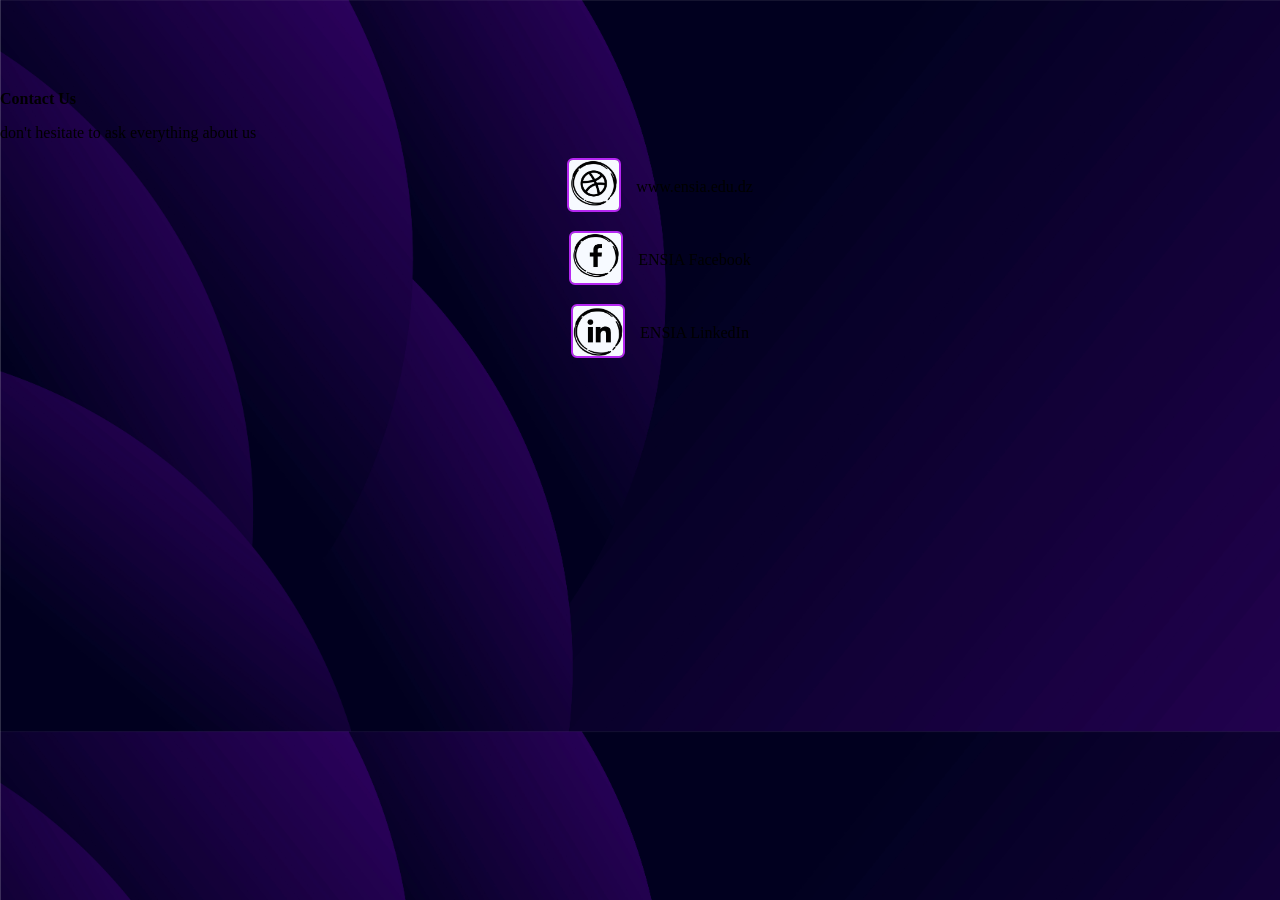
<file: contact.html>
<!DOCTYPE html>
<html lang="en">
<head>
    <meta charset="UTF-8">
    <meta name="viewport" content="width=device-width, initial-scale=1.0">
    <title>Google services </title>
     <link rel ="stylesheet" href="style.css">
     <link href="https://fonts.googleapis.com/css2?family=Abril+Fatface&family=Anonymous+Pro:ital,wght@0,400;0,700;1,400;1,700&family=BBH+Bartle&family=BBH+Bogle&family=Press+Start+2P&display=swap" rel="stylesheet">
</head>
<body>
    <br><br><br> <div class="contactbar"><br><br> <b>Contact Us</b> <p>don't hesitate to ask everything about us </p>
      <ul>
  <li class="contact-item"><a href="https://www.ensia.edu.dz/fr/">
    <img src="site.jpg" class="image-button"></a>
    <span>www.ensia.edu.dz</span>
  </li>

  <li class="contact-item">  <a href="https://www.facebook.com/EnsiaHigherSchool/">
    <img src="face.jpg" class="image-button"></a>
    <span>ENSIA Facebook</span>
  </li>

  <li class="contact-item"><a href="https://dz.linkedin.com/school/ensia-school/">
    <img src="linkedin.jpg" class="image-button"></a>
    <span>ENSIA LinkedIn</span>
  </li>
</ul>
  
</body>
</html>
</file>
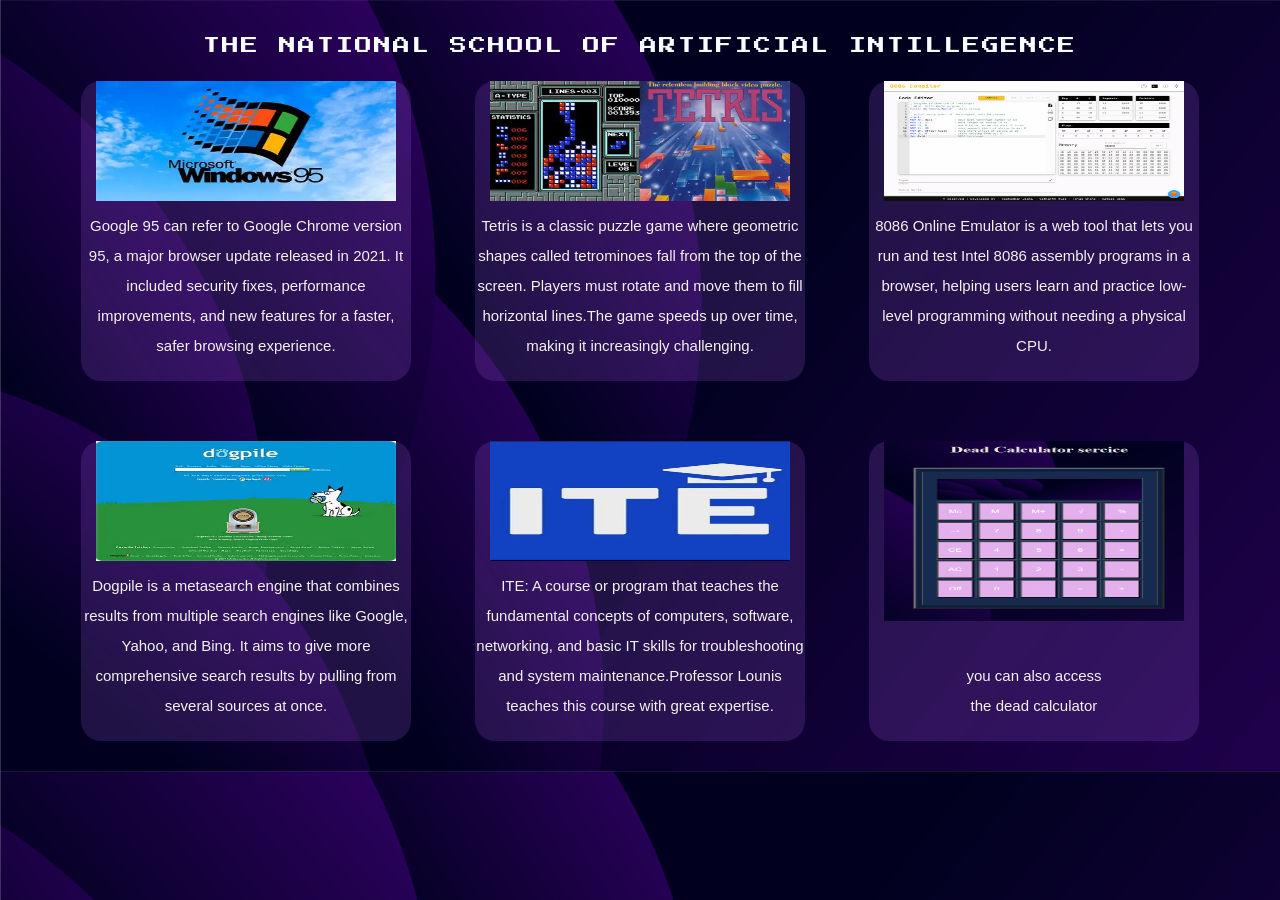
<file: ite1.html>
<!DOCTYPE html>
<html lang="en">
<head>
    <meta charset="UTF-8">
    <meta name="viewport" content="width=device-width, initial-scale=1.0">
    <title>Document</title>
     <link rel ="stylesheet" href="style.css">
     <link href="https://fonts.googleapis.com/css2?family=Abril+Fatface&family=Anonymous+Pro:ital,wght@0,400;0,700;1,400;1,700&family=BBH+Bartle&family=BBH+Bogle&family=Press+Start+2P&display=swap" rel="stylesheet">

</head>
<body>
  <big>
<p id="text">THE NATIONAL SCHOOL OF ARTIFICIAL INTILLEGENCE</p>
   </big>
    
   <center> 
    <a href=" https://copy.sh/v86/?profile=windows95"> <p class="s"style="text-align:center; line-height: 30px; font-size: 15px;"><img src="OIF.webp"width="300px" height="120px"  >Google 95 can refer to Google Chrome version 95, a major browser update released in 2021.
     It included security fixes, performance improvements, and new features for a faster, safer browsing experience.</p></a>
   <a href=" https://tetris.com/play-tetris"><p class="s" style="text-align:center; line-height: 30px; font-size: 15px;"><img src="OIP.webp"width="300px" height="120px"  >  Tetris is a classic puzzle game where geometric shapes called tetrominoes fall
     from the top of the screen.
     Players must rotate and move them to fill horizontal lines.The game speeds up over time, making it increasingly challenging.<br></p></a>
   <a href="https://sampad-adhikary.github.io/8086-emulator-web"> <p class="s"style="text-align:center; line-height: 30px; font-size: 15px;"><img src="Online8086.jpg"width="300px" height="120px"  >8086 Online Emulator is a web tool that lets you run and test 
    Intel 8086 assembly programs in a browser, helping users learn and practice low-level programming without needing a physical CPU.</p></a>
   <a href="https://www.dogpile.com "> <p class="s"style="text-align:center; line-height: 30px; font-size: 15px;"><img src="dog.webp"width="300px" height="120px"  >Dogpile is a metasearch engine that combines results from multiple search engines
         like Google, Yahoo, and Bing. It aims to give more comprehensive search results by pulling from several sources at once.</p></a>
     <a href="https://www.youtube.com/watch?v=-ma-4V1Q0Gc"><p class="s"style="text-align:center; line-height: 30px; font-size: 15px;"><img src="ite.webp"width="300px" height="120px"  ><br>ITE: A course or program that teaches the fundamental concepts of 
        computers, software, networking, and basic IT skills for troubleshooting and system maintenance.Professor Lounis teaches this course with great expertise.</p></a>
     <a href="page3.html"><p class="s"style="text-align:center; line-height: 30px; font-size: 15px;"><img src="calcul.png"width="300px" height="180px"  ><br><br>you can also access <br>the dead calculator</p></a>
    


</center>
</body>
</html>
</file>
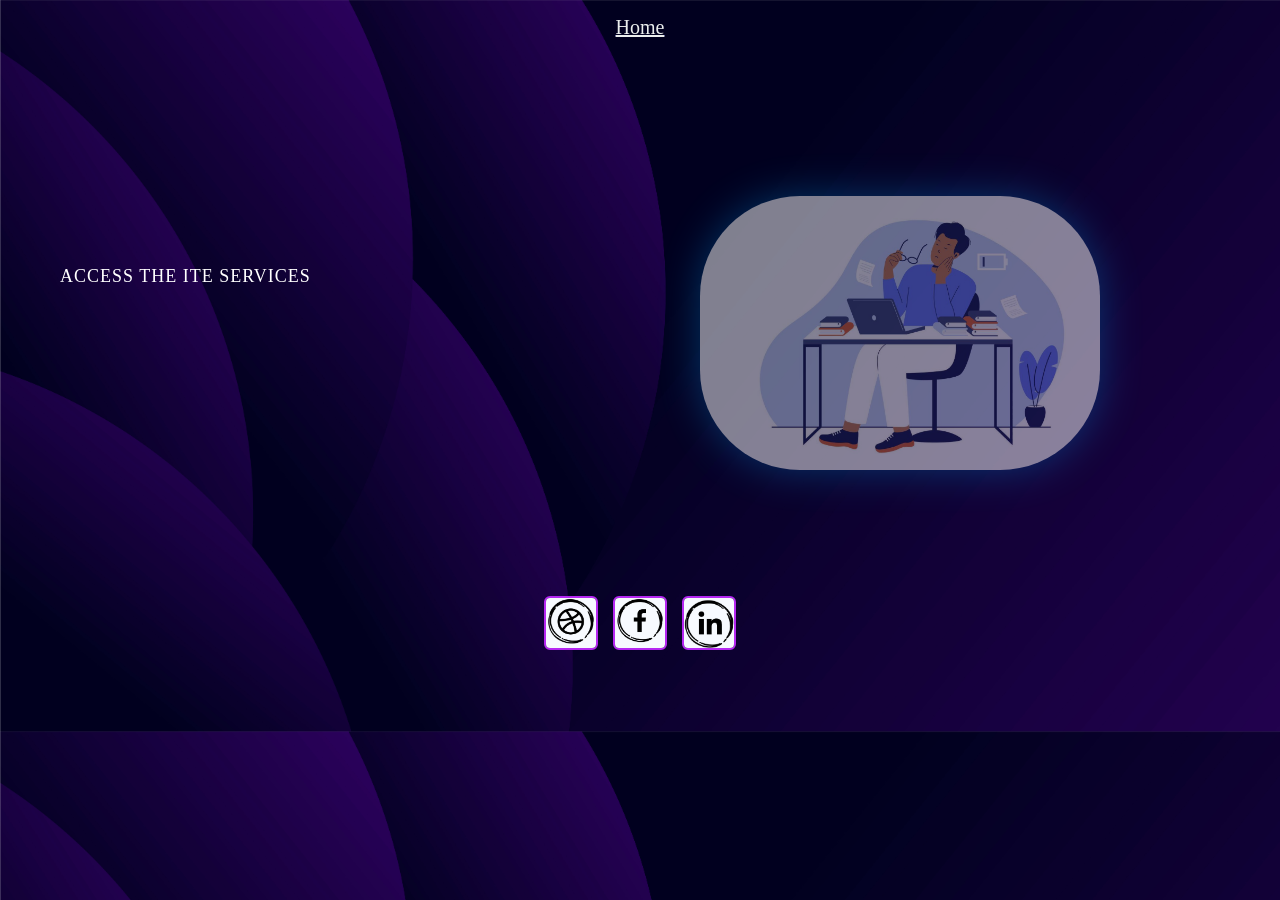
<file: page2.html>
<!DOCTYPE html>
<html lang="en">
<head>
    <meta charset="UTF-8">
    <meta name="viewport" content="width=device-width, initial-scale=1.0">
    <title>Ite project</title>
      <link rel ="stylesheet" href="style.css">
       <link href="https://fonts.googleapis.com/css2?family=Abril+Fatface&family=Anonymous+Pro:ital,wght@0,400;0,700;1,400;1,700&family=BBH+Bartle&family=BBH+Bogle&family=Press+Start+2P&display=swap" rel="stylesheet">
</head>
<body>
  
  <center>
    
    <div class="header">
 <div ><a href="page1.html"> <text class="home" >Home</text></a></div>
 
 <div class="content">
  <ul class="list">
   <a href="ite.html"> <li class="A">ACCESS THE ITE SERVICES</li></a>
  </ul>
  <div class="study-container">
    <img src="image.png" alt="person studying" class="study-img">
  </div>
</div>
<br><br><br>
</center>
<br><br><br> <br><br><br><br><br><br><br><br><br><br><br><br><br><br><br><br><br><br><br><br><br><br><br><br><br><br><br>
<div class="contact-item">
  <a href="https://www.ensia.edu.dz/fr/">
    <img src="site.jpg" class="image-button"></a>
    <a href="https://www.facebook.com/EnsiaHigherSchool/">
    <img src="face.jpg" class="image-button"></a>
  <a href="https://dz.linkedin.com/school/ensia-school/">
    <img src="linkedin.jpg" class="image-button"></a>
    </div>
</body>
</html>
</file>
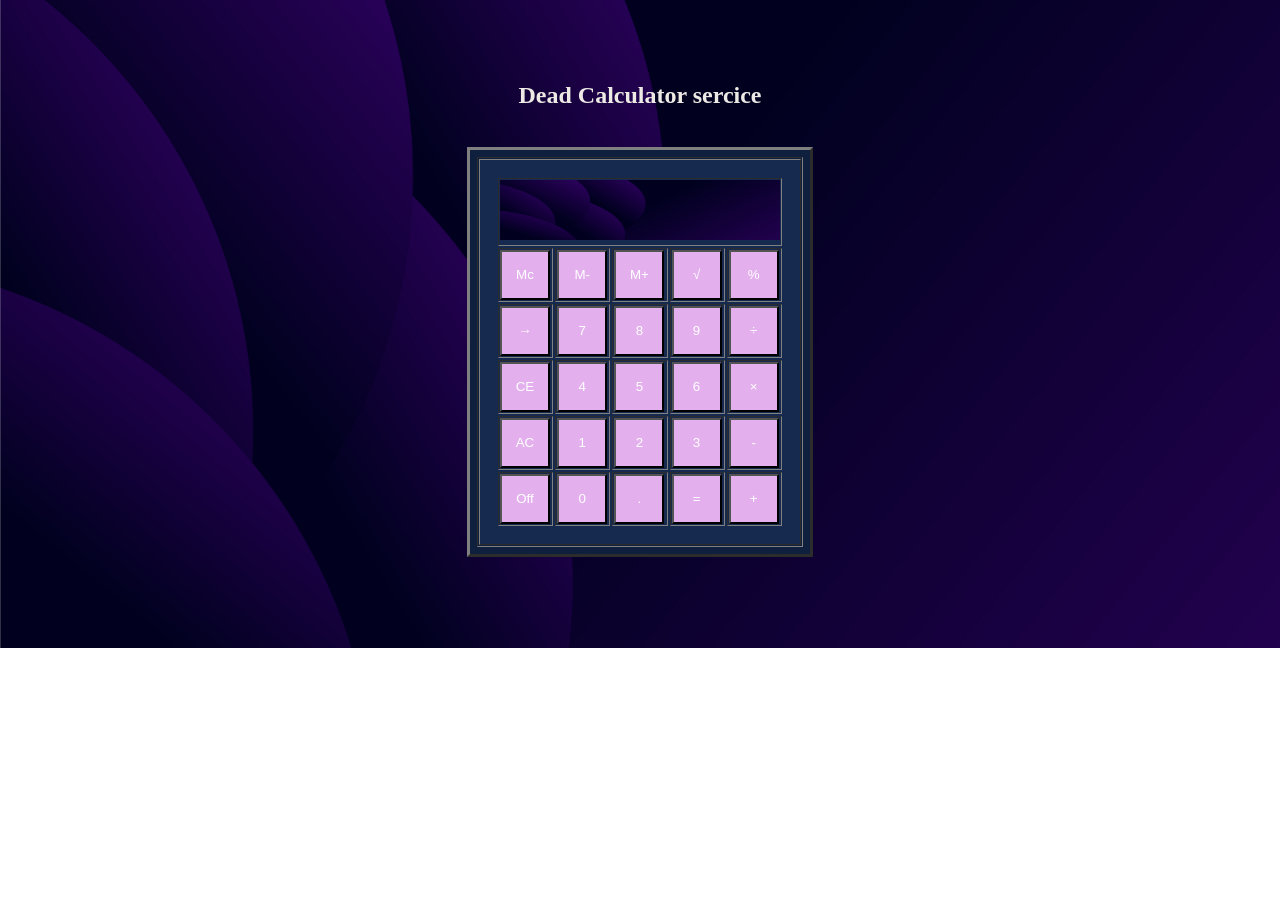
<file: page3.html>
<!DOCTYPE html>
<html>
<head>
<meta charset="UTF-8"/>
<title>ITE PROJECT</title>
<link rel="stylesheet" href="style2.css"/>
</head>
<body>
    <br><br><br>
    <h2 class="calcul" align="center"> Dead Calculator sercice </h2>
    <br>
     <table border="3" bgcolor="#0e203e" align="center" cellpading="12" class="bor">
        <tr>
        <td>
<table border="1"  class="cal" >
    <tr>
        <td colspan="5" heith="80" align="left"  >
        <img src="background2.jpg" width="280" height="60" alt="calculator screen image">
        </td>
    </tr>

<tr>
    <td><button><font color="white">Mc</font></button></td>
    <td><button><font color="white">M-</font></button></td>
    <td><button><font color="white">M+</font></button></td>
    <td><button><font color="white">√</font></button></td>
    <td><button><font color="white">%</font></button></td>
</tr>
<tr>
    <td><button><font color="white">→</font></button></td>
    <td><button><font color="white">7</font></button></td>
    <td><button><font color="white">8</font></button></td>
    <td><button><font color="white">9</font></button></td>
    <td><button><font color="white">÷</font></button></td>
</tr>
<tr>
    <td><button><font color="white">CE</font></button></td>
    <td><button><font color="white">4</font></button></td>
    <td><button><font color="white">5</font></button></td>
    <td><button><font color="white">6</font></button></td>
    <td><button><font color="white">×</font></button></td>
</tr>
<tr>
    <td><button><font color="white">AC</font></button></td>
    <td><button><font color="white">1</font></button></td>
    <td><button><font color="white">2</font></button></td>
    <td><button><font color="white">3</font></button></td>
    <td><button><font color="white">-</font></button></td>
</tr>
<tr>
    <td><button><font color="white">Off</font></button></td>
    <td><button><font color="white">0</font></button></td>
    <td><button><font color="white">.</font></button></td>
    <td><button><font color="white">=</font></button></td>
    <td><button><font color="white">+</font></button></td>
</tr>
</table>
     </td>
    </tr>
 </table>
</body>

</html>
</file>
<file: style.css>
body{
    background-image: url(background2.jpg);
    background-size: cover;
     margin: 0;
      

}
#text{
    color: rgb(247, 252, 254) ;
    size: 9px;
    font-family:"press Start 2p";
    font-size:  17px;
    text-align: center;
    letter-spacing: 2px;
    word-spacing:4 px ;
    animation:  moveText 2s ease-out forwards;
    
    

}


@keyframes moveText {
  from { transform: translateY(-50px); }
  to   { transform: translateY(20px); }
}
button {
  border-radius: 10px;               
  background-color: rgba(212, 32, 32, 0); 
  border: 2px solid rgb(225, 226, 228);           
  cursor: pointer;                
  padding: 10px 20px;                
  font-size: 16px;                   
}

button:hover {
  background-color: rgb(171, 26, 130);
}

.scroll-word {
  color: rgb(242, 234, 234);
  font-weight: bold;
  cursor: pointer;
  text-decoration: underline;
  border-radius: 2px;

}

#a{
    margin-left:200px ;
}


 .image-row {
  display: flex; 
  gap: 100px;     
}
#a1{
    margin-left:370px ;
}
#z{
 font-size: 30px;
}
#h2{
  color: white;
}
.row{
  position:absolute;
}
.one{
top:900px;
left:400px;
}
.two{
top:990px;
left:400px;
}
.three{
top:1100px;
left:600px;
}
.style{
   background-color: #6241703a;
    background-size: cover;
    background-position: center;
    width:450px;
    height:400px;
    
     
    
}

.input {
  width: 200px;
  height: 30px;
  border-radius: 6px;
  border: 2px solid #9e3449;
  padding: 10px;
  transition: all 0.3s ease;
}
.input1 {
  width: 100px;
  height: 30px;
  border-radius: 6px;
  border: 2px solid #9e3449;
  padding: 10px;
  transition: all 0.3s ease;
}
.btn{
  background-color: rgb(143, 28, 76);
  border-radius: 20px;
  border-color: rgb(248, 246, 246);
  color: aliceblue;
  font-family: 'Gill Sans', 'Gill Sans MT', Calibri, 'Trebuchet MS', sans-serif;

}

.label{
 color: white;
  font-family:"press Start 2p";
}



  .frame {
    width: 400px;
    height: 400px;
    border-radius: 20px;
    background-color:#dad5d562;
     position: relative;
    justify-content: left;
    align-items: left;
    text-align: left;
    color: white;
    font-family: Arial, sans-serif;
    font-size: 18px;
    cursor: pointer;
    text-decoration: none; /* remove underline */
    transition: transform 0.2s, box-shadow 0.2s;
    border:none;
   
  }

  .frame:hover {
    transform: scale(1.05);
    box-shadow: 0 5px 15px rgba(0,0,0,0.3);
  }

.Q{
    line-height: 50px;
    text-align: left;

}
.s{
    width: 330px;
    height: 300px;
    border-radius: 20px;
    background-color: #9656d237;
    margin: 30px; /* space between frames */
    display: inline-block;
    justify-content: center;
    align-items: center;
    text-align: center;
    color: rgb(244, 241, 241);
    font-family: Arial, sans-serif;
    font-size: 18px;
    cursor: pointer;
    text-decoration: none; 
    transition: transform 0.2s, box-shadow 0.2s;
    
  }

  .s:hover {
    transform: scale(1.05);
    box-shadow: 0 5px 15px rgba(0,0,0,0.3);
  }
  .logo{
    width: 80px;
    height: 80px;
    border-radius: 12px;
    position: absolute;
    top:10px;
    left:19px;
   

  }
  .navigationbar{
   position: fixed;
   top: 0px;
   width: 100%;
   height: 90px;
   display: flex;
   align-items: center;
   justify-content: space-between;
   padding: 5px;
   background:rgba(148, 97, 192, 0.2) ;
   backdrop-filter:blur(14px) ;
   -webkit-backdrop-filter: blur(14px);
   border-bottom: 1px solid rgba(255,255,255,0.3);
   z-index: 1000;

  }

.left, .centre{
  flex: 1;
  display: flex;
  align-items: center;
}

.left { justify-content: flex-start; padding-left: 40px; 
}

  .centre{
    white-space: nowrap;
    justify-content: center;
    position:relative;
    top: -12px;
    left:-30px;

  }


  .fakesign{
    color: rgba(243, 240, 255, 0);
      width: 100px;
     height: 30px;
  line-height: 36px;
  text-align: center;
  border-radius: 6px;
  border: 2px solid #e9dfed;
  padding: 0px;
  transition: all 0.3s ease;
  position: relative;
  top: 12PX;
  right:-10px;
  text-align:center ; 
  }
 .video-section{
  min-height: 450px;
 }
 .videoclick{
    display:flex;
    
    flex-direction: column;
    align-items: center;
    
   
  }
  .tvideo{
    display: none;
  }
  .how{
    float:right;
    color: #e9dfed;
    position:absolute;
    top:500px;
    left:100px;
    font-size: 40px;
   
  }
  .image2{
    margin-left: 500px;
    width:50% ;
    height:auto ;
    border-radius: 50%;
    cursor: pointer;
  transition: transform 0.2s, box-shadow 0.2s;
  }
  .contenue{
    margin-left:600px ;
    display: none;
    width:50%;
    height: auto;
    border-radius: 10px;
    margin-top: 10px;
  }
  .tvideo:checked+.image2{
    display: none;
  }
  .tvideo:checked+.image2+.contenue{
    display: block;
  }
  
  .image-button{
    
   color: rgb(133, 59, 179);
      width: 50px;
  height: 50px;
  padding: 0;
  line-height: 36px;
  text-align: center;
  border-radius: 6px;
  border: 2px solid #b527f1;
  padding: 0px;
  transition: all 0.3s ease;
  }
  .contact-item{ display: flex; justify-content: center; align-items: center; gap: 15px; margin-bottom: 15px; }
  
.header{
  
  height:40px;
text-align: center;
 position:sticky;
  margin-top: 16px;
font-size: large;
text-decoration: underline;
cursor: pointer;
align-items: center;



}

.home{
  color: rgb(234, 237, 237);
  text-decoration: underline;
  cursor: pointer;
  font-size:20px;

}
.home:hover{
  color: rgb(192, 10, 192);
}
.contact {
  color: rgb(249, 249, 246); 
  background-color: #9e344900;
  border-radius: 10px;
  border: 1px solid aliceblue;
  padding: 10px 20px;
  cursor: pointer;
  font-size: 16px;
  text-decoration: none;
  display: inline-block;
  text-align: center;
  height:12px;
}


.contact:hover {
  color: #921fb8;
  background-color: rgb(249, 249, 246);
}

.d{
  margin-left: 1000px;
  margin-top: -25px;
}

.list {
   list-style: none;    
  padding: 0;
  margin-bottom: 40px;   
}
.B {
  font-size: 18px;
  margin: 10px 0;
  letter-spacing: 1px;
  color: white;
  position:absolute;
  left:60px;
  top:300px;
}
.A {
  font-size: 18px;
  margin: 10px 0;
  letter-spacing: 1px;
  color: white;
  position:absolute;
  left:60px;
  top:240px;
}
.study-img {
  width: 400px;
  border-radius: 100px;
  animation: float 3s ease-in-out infinite, glow 2.5s ease-in-out infinite;
  filter: drop-shadow(0 0 20px rgba(0,170,255,0.6));
  position:absolute;
  top:180px;
  left:700px;
  opacity: 50%;
}
@keyframes glow {
  0% {
    filter: drop-shadow(0 0 15px rgba(229, 229, 230, 0.813));
  }
  50% {
    filter: drop-shadow(0 0 35px rgba(146, 201, 228, 0.8));
  }
  100% {
    filter: drop-shadow(0 0 15px rgba(69, 122, 148, 0.4));
  }
}

@keyframes float {
  0%   { transform: translateY(0); }
  50%  { transform: translateY(-15px); }
  100% { transform: translateY(0); }
}
</file>
<file: style2.css>
body{
    background-image:url("background2.jpg") ;
    background-size: 300%;
    background-size: cover;
    background-repeat:no-repeat;
    background-position: center;
    
}
  
  .cal{
        width: 190px;
        padding: 16px;
        margin: auto;
        background:#192f56b8 ;
    }
    button{
        background-color: rgb(227, 176, 237);
        padding: 0px;
        width: 50px;
        height: 50px;
    }
    .bor{
        color: #0e203e;
        margin: auto;
        padding: 5px; 
    }
    .calcul{
        color:rgb(237, 234, 229);
        
    }
</file>
